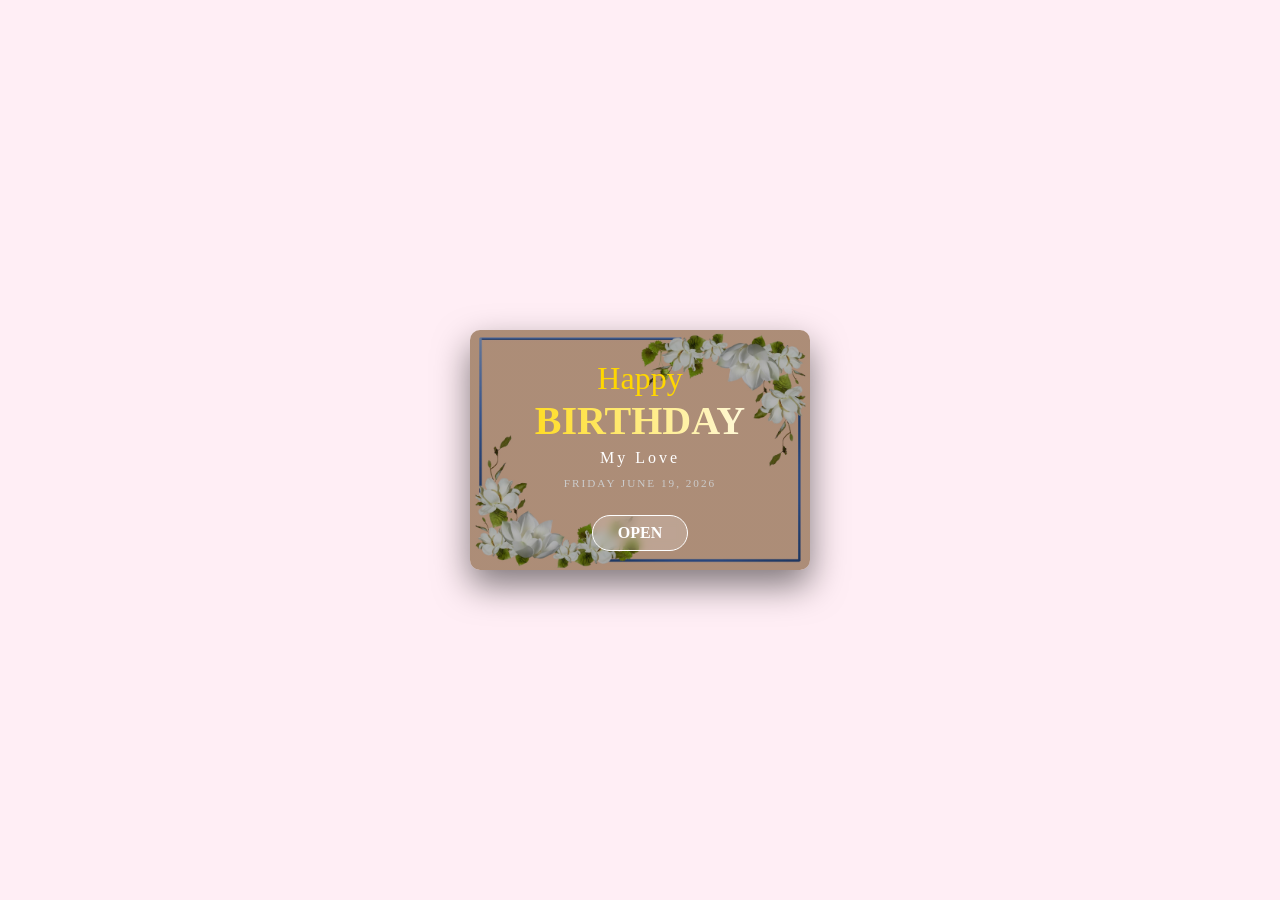
<file: index.html>
<!DOCTYPE html>
<html lang="en">
<head>
    <meta charset="UTF-8">
    <meta name="viewport" content="width=device-width, initial-scale=1.0, viewport-fit=cover">

    <title>Suprise Card</title>
    <style>
        body {
            margin: 0;
            background-color: #111;
            overflow: hidden;
            font-family: sans-serif;
            -webkit-user-select: none;
            -ms-user-select: none;
            user-select: none;
        }

        #overlay {
            position: fixed;
            top: 0;
            left: 0;
            width: 100%;
            height: 100%;
            background: #ffeef5;
            z-index: 999;
            display: flex;
            justify-content: center;
            align-items: center;
            flex-direction: column;
        }

    .bt {
          display: inline-block;
          background: rgba(255,255,255,0.1);
          backdrop-filter: blur(10px);
          color: #fff;
          padding: 5px 15px;
          border: 1px solid #fff;
          border-radius: 20px;
          font-size: 1em;
          font-weight:bold;
          animation: fadeInScale 1s ease-out forwards;animation-delay: 13s;
          opacity: 0;
          
          font-family: Times New Roman;
    }
      .bt:hover { background: pink; 
                  color: white; }

      .countdown-container {
            position: fixed;
            top: 50%;
            left: 50%;
            transform: translate(-50%, -50%);
            z-index: 100;
            pointer-events: none;
        }

        .timer {
            position: absolute;
            top: 50%;
            left: 50%;
            transform: translate(-50%, -50%);
            font-size: 15rem;
            font-weight: bold;
            color: gold;
            opacity: 0;
            animation: countOut 1s linear forwards;
            font-family:Times New Roman;
        }

        .timer:nth-child(1) { animation-delay: 0s; }
        .timer:nth-child(2) { animation-delay: 1s; }
        .timer:nth-child(3) { animation-delay: 2s; }
        .timer:nth-child(4) { animation-delay: 3s; }
        .timer:nth-child(5) { animation-delay: 4s; }
        .timer:nth-child(6) { animation-delay: 5s; }

        @keyframes countOut {
            0% { transform: translate(-50%, -50%) scale(0); opacity: 0; }
            50% { transform: translate(-50%, -50%) scale(1.2); opacity: 1; }
            100% { transform: translate(-50%, -50%) scale(1); opacity: 0; }
        }

        #c { display: none; }
.container {
            perspective: 1000px; 
        }
        .card {
            width: 340px;
            height: 240px;
            background: linear-gradient(rgba(0,0,0,0.3), rgba(0,0,0,0.3)), url('card01.jpg');
            background-size: cover;
            background-position: center;
            border-radius: 10px;
            box-shadow: 0 15px 35px rgba(0,0,0,0.5);
            position: relative;
            padding: 20px;
            box-sizing: border-box;
            text-align: center;
            font-family: Times New Roman;
            transform-style: preserve-3d;
            animation: flipEntrance 3s cubic-bezier(0.4, 0, 0.2, 1) forwards;
        }

        /* တစ်ပတ်လှည့်ဝင်လာမယ့် Keyframes */
        @keyframes flipEntrance {
            0% {
                opacity: 0;
                transform: translateX(-200px) rotateY(0deg) scale(0.5);
            }
            100% {
                opacity: 1;
                transform: translateX(0) rotateY(360deg) scale(1);
            }
        } 
    
    
    
@keyframes fadeInScale { 
    0% { opacity: 0; transform: scale(0);}
  100% { opacity: 1; transform: scale(1); } }
@keyframes fadeIn { to { opacity: 1; } }
        @keyframes fadeInBlur {
            0% { opacity: 0; filter: blur(10px); transform: translateY(20px); }
            100% { opacity: 1; filter: blur(0); transform: translateY(0); }
        }

        @keyframes shimmer {
            0% { background-position: -200%; }
            100% { background-position: 200%; }
        }

        @keyframes softFloat {
            0%, 100% { transform: translateY(0); }
            50% { transform: translateY(-8px); }
        }

        @keyframes letterSpread {
            0% { letter-spacing: -5px; opacity: 0; }
            100% { letter-spacing: 3px; opacity: 1; }
        }
        .a { 
            color: #FFD700;
            font-size: 2rem;
            margin: 10px 0 0 0;
            opacity: 0;
            animation: fadeInBlur 2s ease-out forwards;
            animation-delay: 3.5s;
        }

        .b { 
            font-size: 2.5rem;
            margin: 0;
            font-weight: bold;
            /* Shimmer Effect */
            background: linear-gradient(90deg, #FFD700, #fff, #FFD700);
            background-size: 200%;
            -webkit-background-clip: text;
            -webkit-text-fill-color: transparent;
            opacity: 0;
            animation: fadeInBlur 2s ease-out forwards, shimmer 3s linear infinite;
            animation-delay: 5.5s;
        }

        .ktm { 
            color: white;
            font-size: 1rem;
            margin: 5px 0;
            opacity: 0;
            animation: letterSpread 2s ease-out forwards;
            animation-delay: 7.5s;
        }

        .c { 
            color: #eee;
            font-size: 0.9rem;
            margin: 5px 0;
            opacity: 0;
            animation: fadeInBlur 2s ease-out forwards;
            animation-delay: 9s;
        }

        .d { 
            color: #ccc;
            font-size: 0.7rem;
            letter-spacing: 2px;
            margin-top: 10px;
            opacity: 0;
            animation: fadeInBlur 1s ease-out forwards;
            animation-delay: 11s;
        }

        .bt {
            display: inline-block;
            position: relative;
            margin-top: 15px;
            background: rgba(255,255,255,0.2);
            backdrop-filter: blur(5px);
            color: #fff;
            padding: 8px 25px;
            border: 1px solid #fff;
            border-radius: 25px;
            cursor: pointer;
            font-weight: bold;
            transition: 0.3s;
            opacity: 0;
            animation: fadeInBlur 1s ease-out forwards;
            animation-delay: 12s;
        }

        .bt:hover { 
            background: gold; 
            color: black; 
            transform: scale(1.1);
        }
    </style>
</head>
<body>

<div id="overlay">
  <div class="container">
  <div class="card">
    <p class="a">Happy</p>
    <p class="b">BIRTHDAY</p>
    <p class="ktm">My Love</p>
    <p class="d">FRIDAY JUNE 19, 2026</p>
    
  <button onclick="startSurprise()" class="bt">OPEN</button>
  </div>
  </div>
</div>

<div class="countdown-container" id="timer-box" style="display:none;">
    <div class="timer">5</div>
    <div class="timer">4</div>
    <div class="timer">3</div>
    <div class="timer">2</div>
    <div class="timer">1</div>
    <div class="timer">Go!</div>
</div>
<audio id="hbdMusic" src="cheer.mp3" preload="auto"></audio>

<script>
function startSurprise() {
    // ၁။ Overlay ကို ဖျောက်မယ်
    document.getElementById("overlay").style.display = "none";
    
    // ၂။ Countdown ကို ပြမယ်
    const timerBox = document.getElementById("timer-box");
    timerBox.style.display = "block";
    
    // ၄။ Countdown ၆ စက္ကန့် (6000ms) ကြာပြီးနောက် အခြား Link သို့သွားမယ်
    setTimeout(function() {
        window.location.href = "app.html"; // ဒီနေရာမှာ သင်သွားချင်တဲ့ Link ကိုထည့်ပါ
    }, 6000); 
}
</script>

</body>
</html>
</file>
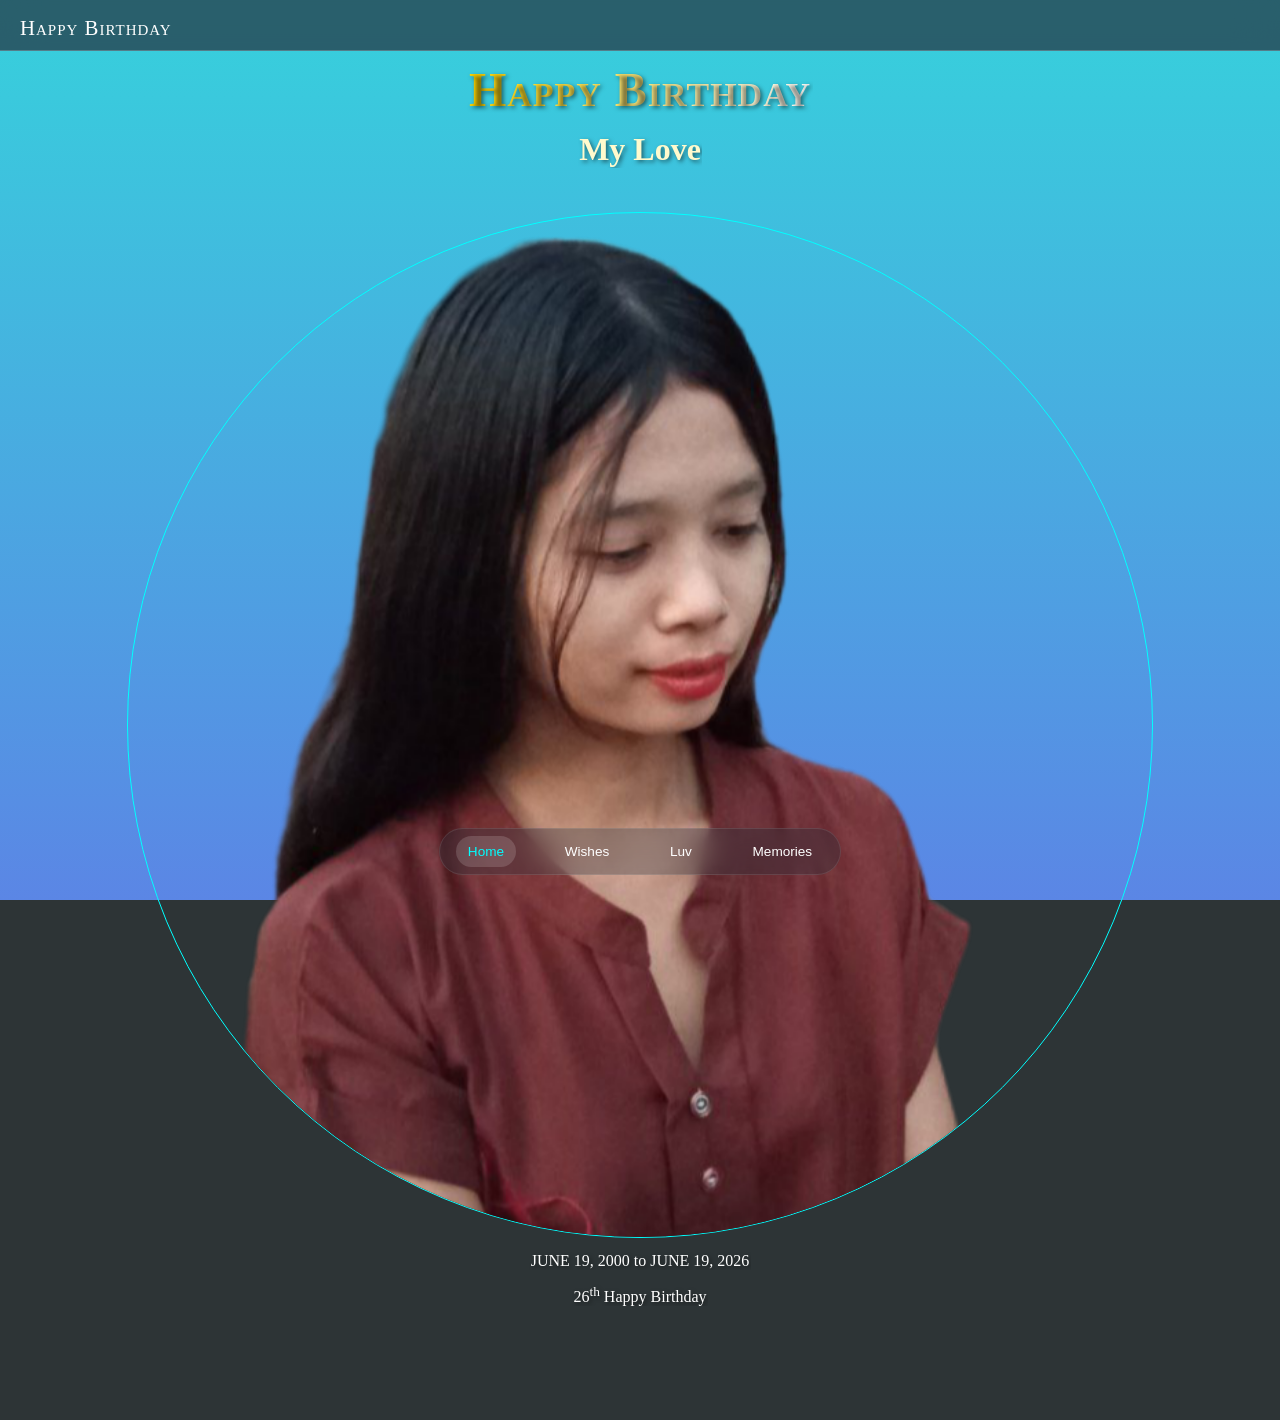
<file: app.html>
<!DOCTYPE html>
<html lang="my">
<head>
    <meta charset="UTF-8">
    <meta name="viewport" content="width=device-width, initial-scale=1.0, viewport-fit=cover">
    <meta http-equiv="X-UA-Compatible" content="ie=edge">
    <title id="pageTitle">Happy Birthday</title>
  
    <link rel="stylesheet" href="app.css">
</head>
<body>
<nav class="top-nav">
      <p class="top-lmo">Happy Birthday</p>
</nav> 
<div class="navbar" id="global-navbar">
        <div id="menu" class="menu-list">
            <a href="#" class="active" data-page="main-menu-page">Home</a>
            <a href="#" data-page="wishes-page">Wishes</a>
            <a href="#" data-page="detail-page">Luv</a>
            <a href="#" data-page="album-page">Memories</a>
        </div>
    </div>
<div id="main-menu-page" class="hidden">
    <div class="typing-container">
  <h1 class="typing-effect h1-anim">Happy Birthday</h1>
    </div>
    <div class="typing-container">
      <h2 class="typing-effect h2-anim">My Love</h2>
    </div>
<div class="ph"><img src="main.png"></div>
    <footer class="footer">
    <div class="typing-container">
        <span class="typing-effect line-1"> JUNE 19, 2000 to JUNE 19, 2026</span>
    </div>
    <div class="typing-container">
        <span class="typing-effect line-2">
    26<sup>th</sup> Happy Birthday</span>
    </div>
 </footer>
<div class="balloon-container">
    <div class="balloon"></div>
    <div class="balloon"></div>
    <div class="balloon"></div>
    <div class="balloon"></div>
    <div class="balloon"></div>
    <div class="balloon"></div>
    <div class="balloon"></div>
    <div class="balloon"></div>
    <div class="balloon"></div>
    <div class="balloon"></div>
</div>
<div class="confetti-container">
    <div class="confetti"></div>
    <div class="confetti"></div>
    <div class="confetti"></div>
    <div class="confetti"></div>
    <div class="confetti"></div>
    <div class="confetti"></div>
    <div class="confetti"></div>
    <div class="confetti"></div>
    <div class="confetti"></div>
    <div class="confetti"></div>
    <div class="confetti"></div>
    <div class="confetti"></div>
    <div class="confetti"></div>
    <div class="confetti"></div>
    <div class="confetti"></div>
    <div class="confetti"></div>
    <div class="confetti"></div>
    <div class="confetti"></div>
    <div class="confetti"></div>
    <div class="confetti"></div>
</div>
</div>
<div id="detail-page" class="hidden">
    <nav class="BB">
    <div class="bb">ILoveYou</div>
    </nav>
    <canvas id="matrixCanvas"></canvas>
    <div class="container">
        <div class="highlight">
          <p class="A">I Love You</p>
          <p class="B">Kay Thwe Moe</p>
        </div>
    </div>
    </div>
<div id="album-page" class="hidden">
<nav class="album">
<div class="wish-header">ချစ်ရသူလေးရဲ့ အမှတ်တရများ</div>
</nav>
<div class="image">
<img src="01.jpg"> <img src="02.jpg"> <img src="03.jpg"> <img src="04.jpg"> <img src="05.jpg"> <img src="06.jpg"> <img src="07.jpg"> <img src="08.jpg"> <img src="09.jpg"> <img src="10.jpg"> <img src="11.jpg"> <img src="12.jpg"> <img src="13.jpg"> <img src="14.jpg"> <img src="15.jpg"> <img src="16.jpg"> <img src="17.jpg"> <img src="18.jpg"> <img src="19.jpg"> <img src="20.jpg"> <img src="21.jpg"> <img src="22.jpg"> <img src="23.jpg"> <img src="24.jpg"> <img src="25.jpg"> <img src="26.jpg"> <img src="27.jpg"> <img src="28.jpg"> <img src="29.jpg">
</div></div>

<div id="wishes-page" class="hidden">
<nav class="AA">
<div class="wish-header">မွေးနေ့မှာ ပျော်ရွှင်ပါစေ ချစ်ဆုံးလေး</div>
</nav>
    <div class="wish-card">
      <p class="main-module"> 
    ယနေ့ကျရောက်သော မွေးနေ့မင်္ဂလာ အခါသမယမှစ၍ သက်ဆုံးတိုင်အောင်...
    <div class="module">
    <ul>
    <li>ဘေးဘယာဝေးကွာ၍ ကျန်းမာခြင်း၊</li>
    <li>စီးပွားဥစ္စာ ရတနာအဖြာဖြာ တိုးတက်ပွားများ၍</li>
    <li>ချမ်းသာကြွယ်ဝခြင်း</li>
    <li>မိတ်ဆွေသင်္ဂဟ အပေါင်းအသင်းတို့၏ </li>
    <li>ချစ်ခင်မြတ်နိုးမှုကို ရရှိခြင်းတို့နှင့် ပြည့်စုံပါစေ။</li>
    <li>​စိတ်၏ချမ်းသာခြင်း၊</li>
    <li>ကိုယ်၏ကျန်းမာခြင်းတို့နှင့်အတူ</li>
    <li>ကြံစည်သမျှ ကိစ္စအဝဝ အောင်မြင်ပြီးလျှင်</li>
    <li>အလှူရေစက် လက်နှင့်မကွာ လှူဒါန်းနိုင်သူ ဖြစ်ပါစေ။</li>
    <li>ရန်သူမျိုးငါးပါး၊ ကပ်သုံးပါး တို့မှ ကင်းဝေးလွတ်မြောက်ကာ</li>
          </ul>
          </div>
လိုရာဆန္ဒအားလုံး ပြည့်ဝသည့် ပျော်ရွှင်စရာ မွေးနေ့လေး ဖြစ်ပါစေ.....</p>
    </div>

    <div class="wish-card">
        <p>မွေးနေ့ကစပြီး နောင်နှစ်ပေါင်းများစွာအထိ အခုလိုပဲ ကိုယ့်ဘေးနားမှာ စိတ်ချမ်းသာစွာနဲ့ ရှိနေပေးပါ......... အရမ်းချစ်တယ်နော်.....</p>
    </div>

    <div class="wish-card">
        <p>ချစ်ရဲ့ မွေးနေ့မှာ ကိုယ်ပေးနိုင်တဲ့ အကြီးမားဆုံး... ဆုတောင်းကတော့ ချစ်နဲ့အတူ အိုမင်းသွားချင်တာပါပဲ. Happy Birthday ပါ အချစ်ရယ်....</p>
        <p class="sign">With All My Love</p>
        <p class="sign-name">Zaw Myo Aung</p>
    </div>
    </div>
<audio id="audio-home" src="bd02.mp3" loop></audio>
<audio id="audio-luv" src="hb03.mp3" loop></audio>
<audio id="audio-memories" src="bd01.mp3" loop></audio>
<audio id="audio-wishes" src="hb02.mp3" loop></audio>

<script type="text/javascript" src="app.js"></script>

</body>
</html>
</file>
<file: app.css>
@font-face {
            font-family: 'Pyidaungsu';
            src: url('Pyidaungsu.ttf');
            format('truetype'); 
            font-weight: normal;
            font-style: normal;
        }
:root {
    /* Status bar နေရာလွတ်ကို Variable အဖြစ်သတ်မှတ် */
    --safe-top: env(safe-area-inset-top, 25px);
}
body {
        background: #2d3436;
        margin: 0;
        display: flex;
        flex-direction: column;
        min-height: 100vh;
        font-family: Arial, sans-serif;
    }

        .hidden {
            display: none !important;
        }
/* --- Top Navigation (Screen အပြည့်ဖြစ်အောင် Status Bar ပါ ငုံထားသည်) --- */
.top-nav {
    position: fixed;
    top: 0;
    width: 100%;
    /* Status Bar အမြင့်ပါပေါင်းပြီး Navigation အမြင့်ကို တွက်ချက် */
    height: calc(50px + var(--safe-top)); 
    background: rgba(36, 47, 61, 0.7);
    backdrop-filter: blur(20px);
    -webkit-backdrop-filter: blur(20px);
    border-bottom: 1px solid rgba(255, 255, 255, 0.2);
    display: flex;
    z-index: 99999;
    
    /* စာသားကို ဘယ်ဘက်အောက်ခြေမှာ ထားရန် */
    align-items: flex-end; 
    justify-content: flex-start;
}

.top-lmo {
    font-size: 1.3rem;
    font-family: 'Times New Roman', serif;
    font-variant: small-caps;
    color: white;
    margin: 0;
    padding-left: 20px; /* ဘယ်ဘက်ဘေးကွာဝေးမှု */
    padding-bottom: 10px; /* အောက်ခြေကွာဝေးမှု */
    letter-spacing: 1px;
}

/* --- Bottom Navbar --- */
.navbar {
    position: fixed;
    bottom: calc(25px + env(safe-area-inset-bottom, 10px));
    left: 50%;
    transform: translateX(-50%);
    width: 90%;
    max-width: 400px;
    height: 45px;
    background: rgba(36, 47, 61, 0.3);
    backdrop-filter: blur(15px);
    border-radius: 30px;
    border: 1px solid rgba(255, 255, 255, 0.1);
    display: flex;
    justify-content: center;
    align-items: center;
    z-index: 9999;
}
.menu-list {
    display: flex;
    gap: 5px;
    width: 100%;
    justify-content: space-around;
}
.menu-list a {
    text-decoration: none;
    color: #fff;
    font-size: 0.85em;
    font-weight: 500;
    padding: 8px 12px;
    border-radius: 20px;
    transition: 0.3s ease;
}
.menu-list a.active {
    background: rgba(255, 255, 255, 0.15);
    color: cyan;}

        
 #main-menu-page {
      flex-grow: 1;
      padding-top: 20px;
      color: #ff6347;
      position: relative;
      z-index: 1;
      font-family: Times New Roman;
      color: #ffff;
      text-shadow: 2px 2px 4px rgba(0,0,0,0.5);
      background: linear-gradient(to Top, #5b86e5, #36d1dc);
      background-attachment: fixed;
      background-position: center;
      text-align: center;
    }
 .typing-container { display: block; margin: 10px auto; width: fit-content; }
    .typing-effect {
      display: inline-block; overflow: hidden; white-space: nowrap;
      border-right: 3px solid transparent; width: 0;
    }

    @keyframes typing {
      0% { width: 0; border-color: gold; }
      99% { border-color: gold; }
      100% { width: 100%; border-color: transparent; }
    }
    @keyframes blink { 50% { border-color: transparent; } }
    
    h1{ font-size: 3em; color: #F0FFF0;
        font-variant: small-caps;
        letter-spacing: 1px;
        margin-bottom: 0px;
        font-weight: bold;
        font-family: 'Comic Sans MS',Cursive;
    }
   .h1-anim { animation: typing 2s steps(14) forwards, blink .5s step-end infinite,shimmer 3s linear infinite; animation-delay: 0.5s; background: linear-gradient(90deg, #FFD700,#fff, #FFD700);
      background-size: 200%;
            -webkit-background-clip: text;
            -webkit-text-fill-color: transparent;}
   
     h2 { font-size: 2rem; color: #FFFACD; margin: 0;font-family: 'Comic Sans MS',Cursive; }
    .h2-anim { animation: typing 1.5s steps(6) forwards, blink .5s step-end infinite; animation-delay: 2.5s; }


    .line-1 { animation: typing 4s steps(30) forwards, blink .5s step-end infinite; animation-delay: 7.5s; }
    .line-2 { animation: typing 4s steps(30) forwards, blink .5s step-end infinite; animation-delay: 11.5s; }
    
    .ph img{
            height: auto;
            width: 80%;
            border-radius:1000px;
            margin-top:30px;
            }
.ph { opacity:0;animation: fadeInScale 2s ease-out forwards; animation-delay: 4.5s;}
    @keyframes fadeInScale { 
    0% { opacity: 0; transform: scale(0);}
  100% { opacity: 1; transform: scale(1); } }
    @keyframes fadeIn { to { opacity: 1; } }
        @keyframes shimmer {
            0% { background-position: -200%; }
            100% { background-position: 200%; }
        }
        
.footer { margin-top: 0px;}
.balloon-container {
    position: fixed;
    top: 0;
    left: 0;
    width: 100%;
    height: 100%;
    overflow: hidden;
    z-index: -1;
}

.balloon {
    position: absolute;
    bottom: 0px;
    width: 40px;
    height: 55px;
    background-color: rgba(255, 105, 180, 0.7);
    border-radius: 50% 50% 50% 50% / 40% 40% 60% 60%; /* ပူပေါင်းပုံ */
    animation: floatUp 15s forwards ease-in;
    opacity: 0;
}

/* ပူပေါင်း အမြီး (ကြိုး) */
.balloon::after {
    content: "";
    position: absolute;
    bottom: -25px;
    left: 50%;
    width: 1px;
    height: 25px;
    background-color: rgba(0, 0, 0, 0.2);
}

@keyframes floatUp {
  0% { transform: translateY(0) rotate(0deg);
        opacity: 0;}
 10% { opacity: 0;}
 30% { opacity: 1;}
 90% { opacity: 1;}
100% { transform: translateY(-120vh) rotate(20deg); opacity: 0;}
}

.balloon:nth-child(1) { left: 10%; width: 50px; height: 70px; animation-delay: 0s; background-color: rgba(255, 64, 129, 1); }
.balloon:nth-child(2) { left: 20%; width: 40px; height: 55px; animation-delay: 3s; background-color: rgba(124, 77, 255, 0.7); }
.balloon:nth-child(3) { left: 30%; width: 60px; height: 80px; animation-delay: 5.5s; background-color: rgba(68, 138, 255, 1); }
.balloon:nth-child(4) { left: 40%; width: 45px; height: 60px; animation-delay: 2s; background-color: rgba(255, 235, 59, 1); }
.balloon:nth-child(5) { left: 50%; width: 55px; height: 75px; animation-delay: 4.5s; background-color: rgba(76, 175, 80, 0.7); }
.balloon:nth-child(6) { left: 60%; width: 40px; height: 55px; animation-delay: 2.5s; background-color: rgba(255, 152, 0, 1); }
.balloon:nth-child(7) { left: 70%; width: 50px; height: 70px; animation-delay: 1s; background-color: rgba(0, 188, 212, 1); }
.balloon:nth-child(8) { left: 80%; width: 45px; height: 60px; animation-delay: 2s; background-color: rgba(233, 30, 99, 1); }
.balloon:nth-child(9) { left: 90%; width: 60px; height: 80px; animation-delay: 3.5s; background-color: rgba(103, 58, 183, 1); }
.balloon:nth-child(10) { left: 100%; width: 40px; height: 55px; animation-delay: 5s; background-color: rgba(33, 150, 243, 1); }

.confetti-container {
    position: fixed;
    top: 0;
    left: 0;
    width: 100%;
    height: 100%;
    overflow: hidden;
    z-index: -1;
}

.confetti {
    position: absolute;
    top: -5px; /* ဖန်သားပြင် အပေါ်ကနေ စကျမယ် */
    width: 12px;
    height: 15px;
    background-color: gold;
    opacity: 0;
    animation: fall 20 ease-out;
    animation-delay: 0s;
}

/* ကျလာမယ့် Animation */
@keyframes fall {
  0% { transform: translateY(0) rotate(0deg);
        opacity: 1;}
 80% { opacity: 1;}
100% { transform: translateY(100vh) rotate(720deg); /* အောက်ရောက်တဲ့အထိ လည်ပြီး ကျမယ် */ opacity: 0;} }

.confetti:nth-child(1) { left: 10%; background-color: #ff4081; animation-duration: 5s; animation-delay: 0s; }
.confetti:nth-child(2) { left: 20%; background-color: #7c4dff; animation-duration: 6s; animation-delay: 2s; width: 13px; height: 12px; }
.confetti:nth-child(3) { left: 30%; background-color: #448aff; animation-duration: 4s; animation-delay: 1s; }
.confetti:nth-child(4) { left: 40%; background-color: #ffeb3b; animation-duration: 7s; animation-delay: 3s; width: 12px; height: 15px; }
.confetti:nth-child(5) { left: 50%; background-color: #4caf50; animation-duration: 5s; animation-delay: 1.5s; }
.confetti:nth-child(6) { left: 60%; background-color: #ff9800; animation-duration: 6s; animation-delay: 2.5s; }
.confetti:nth-child(7) { left: 70%; background-color: #e91e63; animation-duration: 4s; animation-delay: 1.5s; }
.confetti:nth-child(8) { left: 80%; background-color: #00bcd4; animation-duration: 7s; animation-delay: 10s; }
.confetti:nth-child(9) { left: 90%; background-color: #8bc34a; animation-duration: 5s; animation-delay: 7s; }
.confetti:nth-child(10) { left: 95%; background-color: #f44336; animation-duration: 6s; animation-delay: 1.5s; }
.confetti:nth-child(11) { left: 10%; background-color: #ff4081; animation-duration: 5s; animation-delay: 7s; }
.confetti:nth-child(12) { left: 20%; background-color: #7c4dff; animation-duration: 6s; animation-delay: 8s; width: 8px; height: 12px; }
.confetti:nth-child(13) { left: 30%; background-color: #448aff; animation-duration: 4s; animation-delay: 9s; }
.confetti:nth-child(14) { left: 40%; background-color: #ffeb3b; animation-duration: 7s; animation-delay: 7.5s; width: 12px; height: 8px; }
.confetti:nth-child(15) { left: 50%; background-color: #4caf50; animation-duration: 5s; animation-delay: 8.5s; }
.confetti:nth-child(16) { left: 60%; background-color: #ff9800; animation-duration: 6s; animation-delay: 9.5s; }
.confetti:nth-child(17) { left: 70%; background-color: #e91e63; animation-duration: 4s; animation-delay: 8s; }
.confetti:nth-child(18) { left: 80%; background-color: #00bcd4; animation-duration: 7s; animation-delay: 10s; }
.confetti:nth-child(19) { left: 90%; background-color: #8bc34a; animation-duration: 5s; animation-delay: 7s; }
.confetti:nth-child(20) { left: 95%; background-color: #f44336; animation-duration: 6s; animation-delay: 9s; }      
        
#detail-page{
            background-color: black;
            margin: 0;
            overflow: hidden;
            display: flex;
            justify-content: center;
            align-items: center;
            height: 80vh;
            font-family: 'Courier New',
            padding-top:100px;
}

        #matrixCanvas {
            position: fixed;
            top: 0;
            left: 0;
            z-index: 1;
        }

        .container {
            position: relative;
            z-index: 10;
            text-align: center;
        }

        /* ပန်းရောင်စာသား (Happy Birthday) */
        .highlight {
            color: #ff69b4;
            text-shadow: 0 0 10px #ff69b4, 0 0 20px #ffb6c1, 0 0 40px #ff1493;
            font-weight: bold;
            text-align:center;
            font-size: 50px;
            opacity: 0;
            animation: reveal 3s forwards ease-in-out;
            background: rgba(0, 0, 0, 0.3); 
            padding: 10px;
            border-radius: 10px;
            display: fixed;
        }
.A{ font-variant: small-caps;margin-bottom:0;}.B{ letter-spacing: 2px;margin-top:0;word-spacing:0px;font-size: 30px;}
        @keyframes reveal {
            0% { opacity: 0; filter: blur(20px); transform: scale(0.8); }
            50% { opacity: 0.5; filter: blur(5px); }
            100% { opacity: 1; filter: blur(0); transform: scale(1); }
        }

#wishes-page{
            background: linear-gradient(rgba(0,0,0,0.2), rgba(0,0,0,0.2)), url('01.jpg');
            font-family: 'Pyidaungsu', Arial, sans-serif;
            background-size: cover;
            background-position: center;
            background-repeat: no-repeat;
            background-attachment: fixed;
            display: flex;
            flex-direction: column;
            align-items: center;
            min-height: 100vh;
            margin: 0;
            padding-top: 100px;
            color: white;
        }
 .AA {
    position: fixed;
    top: 60px;
    left: 50%;
    transform: translateX(-50%);
    width: 95%;
    max-width: 400px;
    height: 40px;
    background: rgba(255, 255, 255, 0.15);
    border: 1px solid rgba(255, 255, 255, 0.3);
    backdrop-filter: blur(10px);
    -webkit-backdrop-filter: blur(15px);
    border-radius: 30px;
    border: 1px solid rgba(255,255,255, 0.1);
    display: flex;
    justify-content: center;
    align-items: center;
    z-index: 9999;
}       
.BB {
    position: fixed;
    top: 60px;
    left: 50%;
    transform: translateX(-50%);
    width: 90%;
    max-width: 400px;
    height: 40px;
    background: rgba(36, 47, 61, 0.2);
    backdrop-filter: blur(10px);
    -webkit-backdrop-filter: blur(15px);
    border-radius: 30px;
    border: 1px solid rgba(255,255,255, 0.1);
    display: flex;
    justify-content: center;
    align-items: center;
    z-index: 9999;
    box-shadow: 0 10px 30px rgba(0, 0, 0, 0.5);
}
.album {
    position: fixed;
    top: 60px;
    left: 50%;
    transform: translateX(-50%);
    width: 90%;
    max-width: 400px;
    height: 40px;
    background: rgba(36, 47, 61, 0.2);
    backdrop-filter: blur(10px);
    -webkit-backdrop-filter: blur(15px);
    border-radius: 30px;
    border: 1px solid rgba(255,255,255, 0.4);
    display: flex;
    justify-content: center;
    align-items: center;
    z-index: 9999;
}

.wish-header {
      width:12.5ch;
      text-wrap: nowrap;
      overflow: hidden;
      animation: typing 6s steps(120) infinite forwards;
      font-size:1em;
      font-variant: small-caps;
      color: black;
      font-weight:bold;
      text-align: center;
      width:0;
}
.bb{
      width:12.5ch;
      text-wrap: nowrap;
      overflow: hidden;
      animation: typing 6s steps(120) infinite forwards;
      font:3em Courier;
      font-variant: small-caps;
      color: cyan;
      font-weight:bold;
      text-align: center;
      width:0;
      letter-spacing:3px;
}

.wish-card {
            background: rgba(255, 255, 255, 0.15);
            border: 1px solid rgba(255, 255, 255, 0.3);
            backdrop-filter: blur(5px);
            color: white;
            font-size: 1em;
            text-align: justify;
            border-radius: 20px;
            padding: 15px 25px;
            margin: 10px 10px;
            box-shadow: 0 8px 32px rgba(0,0,0,0.3);
            text-shadow: 1px 1px 4px rgba(0,0,0,0.5);
            max-width: 500px;
        }
.main-module{
  text-align:justify;
}
.module ul {
    list-style: none;
    padding-left: 20px;
}

.module li {
    font-size: 1rem;
    margin-bottom: 5px;
    position: relative;
}

.module li::before {
    content: "▹";
    color: var(--primary-green);
    position: absolute;
    left: -18px;
}

.sign,.sign-name{color: white;
                 font-variant: small-caps;
                 font-family:Times New Roman;
                 text-align:right;}
    #album-page {
            font-family: 'Pyidaungsu', Arial, sans-serif;
            background: linear-gradient(125deg, pink ,#ff69);
            background-size: cover;
            background-position: center;
            background-repeat:no-repeat;
            background-attachment:fixed;
            color: gold;
            padding-top: 110px;
            justify-content: center;
            align-items: center;
            text-align:center;
        }
        

       img {
            width: 90%;
            height: auto;
            border: 1px solid cyan;
            border-radius: 10px;
        }      
    #video-page {
            font-family: 'Pyidaungsu', Arial, sans-serif;
            background: linear-gradient(to Top, green, cyan);
            background-repeat:no-repeat;
            background-attachment:fixed;
            color: gold;
            padding-top: 110px;
            flex-grow: 1;
            text-align: center;
        }
        .video-grid {
            display: flex;
            flex-wrap: wrap;
            justify-content: center;
            gap: 20px;
            max-width: 900px;
            margin: 0 auto;
        }
        .video-item {
            width: 340px;
            padding: 10px;
            background: rgba(0,0,0,0.5);
            backdrop-filter: blur(2px);
            border-radius: 10px;
            box-shadow: 0 0 10px rgba(0,0,0,0.5);
            color: white;
        }
        .video-item video {
            width: 100%;
            height: auto;
            border: 1px solid cyan;
            border-radius: 10px;
        }
        
        /* app.css ရဲ့ အောက်ဆုံးမှာ ဒါလေး ထည့်ပေးပါ */
#main-menu-page, #detail-page, #album-page, #wishes-page, #video-page {
    padding-bottom: 100px; /* Navbar ထက် ပိုများတဲ့ padding ပေးထားမှ အောက်ဆုံးအထိ scroll ဆွဲလို့ရမှာပါ */
}
</file>
